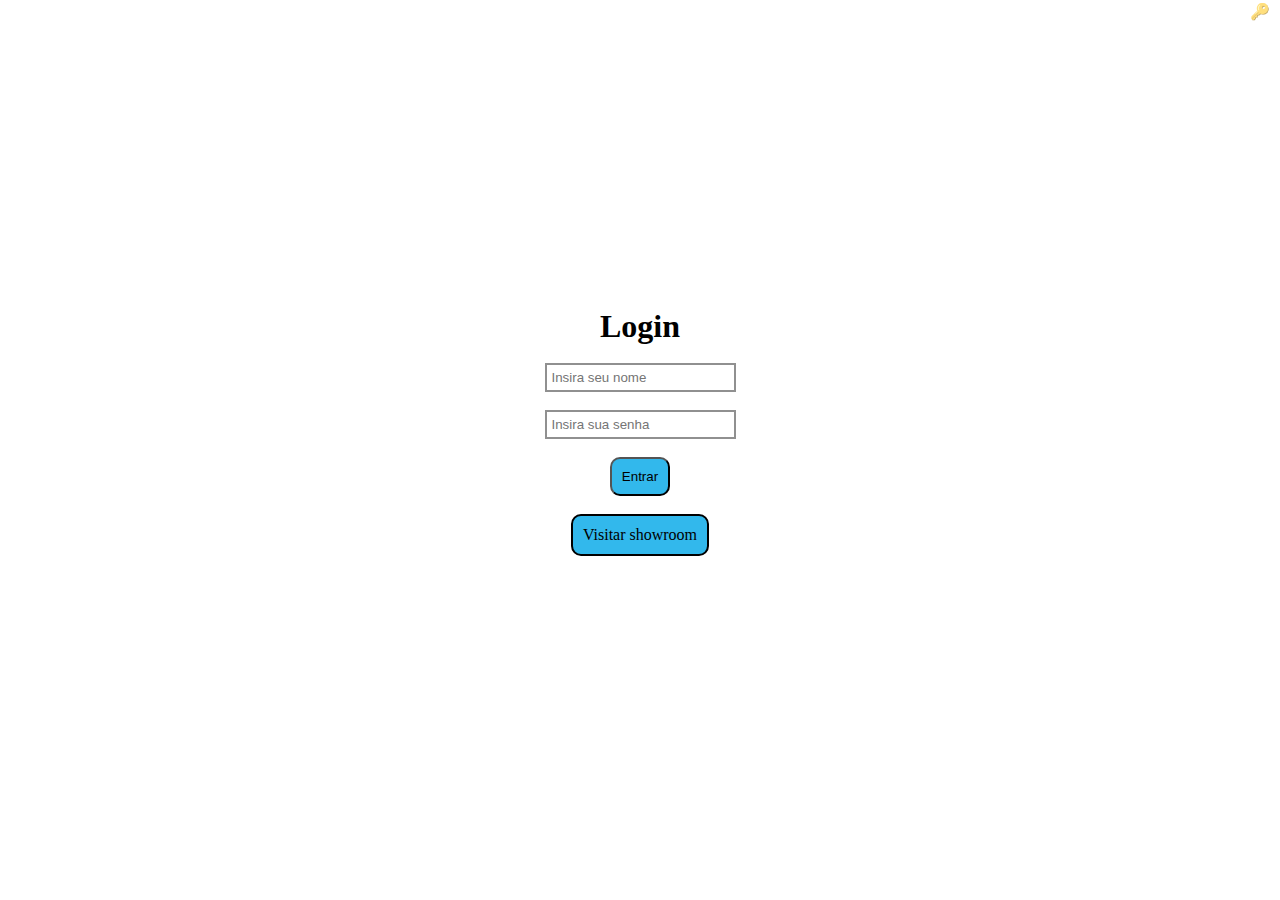
<file: localMarket/Login/index.html>
<!DOCTYPE html>
<html lang="en">
  <head>
    <meta charset="UTF-8" />
    <meta name="viewport" content="width=device-width, initial-scale=1.0" />
    <title>Login</title>
    <link rel="stylesheet" href="style.css" />
    <script src="https://code.jquery.com/jquery-3.7.0.js"></script>
  </head>
  <body>
    <div class="container">
      <h1>Login</h1>
        <input type="text" placeholder="Insira seu nome" id="nome" />
        <div >
          <input type="password" placeholder="Insira sua senha" id="senha" >
          <div onclick="showPassword()" class="key">🔑</div>
        </div>
        <button class= "btn-entrar" onclick="login()">Entrar</button>
      <p><a class="btn-show" href="../Showroom/showroom.html">Visitar showroom</a></p>
    </div>
    <div class="error-div" id="error-modal">
      <h3>Credenciais incorretas!!!</h3>
      <button class="btn-fechar" onclick="fecharError()">Fechar</button>
    </div>
    <script src="script.js"></script>
  </body>
</html>
</file>
<file: localMarket/Login/style.css>
* {
  padding: 0;
  margin: 0;
}

body {
  width: 100vw;
  height: 100vh;
  display: flex;
  flex-direction: column;
  justify-content: center;
  align-items: center;
}

.error-div {
  display: none;
  flex-direction: column;
  justify-content: center;
  align-items: center;
  width: auto;
  height: auto;
  background: #d6d6d6;
  border-radius: 10px;
  gap: 2vh;
  padding: 10px;
  position: absolute;
  bottom: 5%;
}

.container {
  display: flex;
  flex-direction: column;
  justify-content: center;
  align-items: center;
  gap: 2vh;
  width: 80%;
  height: auto;
  margin-bottom: 4vh;
}

.key {
  position: absolute;
  top: 2px;
  right: 10px;
  opacity: 0.6;
}
.key:hover {
  cursor: pointer;
  opacity: 1;
}

input {
  padding: 5px;
  border: 2px solid #909090;
}

.btn-entrar{
  display: flex;
  justify-content: flex-end;
  padding: 10px;
  background: rgb(50, 184, 236);
  border-radius: 10px;
}

.btn-show{
  display: flex;
  justify-content: flex-end;
  padding: 10px;
  background: rgb(50, 184, 236);
  border-radius: 10px;
  border: 2px solid black;
  text-decoration: none;
  color: black;
}

.btn-fechar{
  display: flex;
  justify-content: flex-end;
  padding: 10px;
  background: red;
  border: 2px solid black;
  border-radius: 10px;
}
</file>
